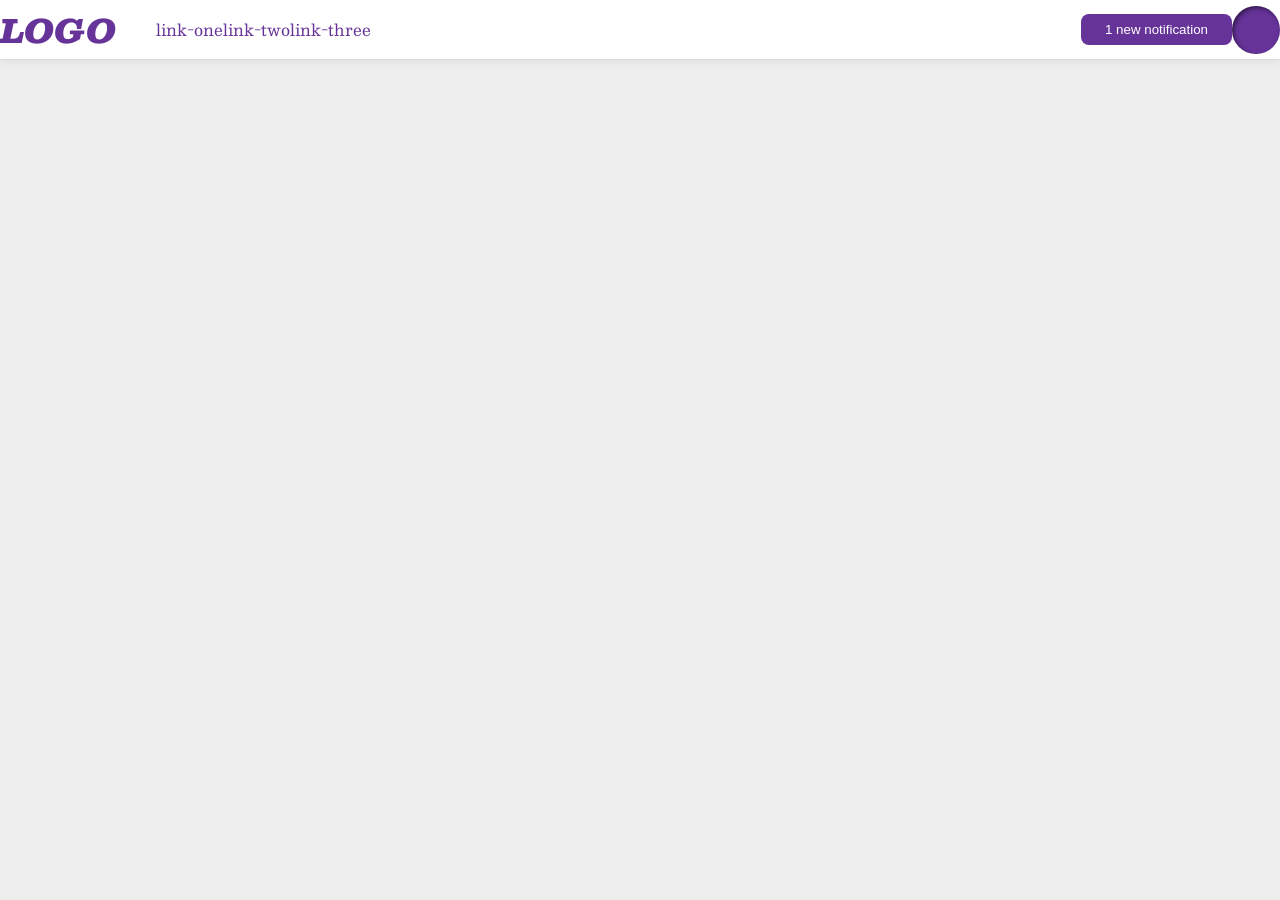
<file: foundations/flex/03-flex-header-2/index.html>
<!DOCTYPE html>
<html lang="en">
  <head>
    <meta charset="UTF-8">
    <meta http-equiv="X-UA-Compatible" content="IE=edge">
    <meta name="viewport" content="width=device-width, initial-scale=1.0">
    <title>Flex Header 2</title>
    <link rel="stylesheet" href="style.css">
  </head>
  <body>
    <div class="header">
      <div id = "left">
      <div class="logo">
        LOGO
      </div>
      <ul class="links">
        <li><a href="https://google.com">link-one</a></li>
        <li><a href="https://google.com">link-two</a></li>
        <li><a href="https://google.com">link-three</a></li>
      </ul>
      </div>
      <div id = "right">
      <button class="notifications">
        1 new notification
      </button>
      <div class="profile-image"></div>
      </div>
    </div>
  </body>
</html>
</file>
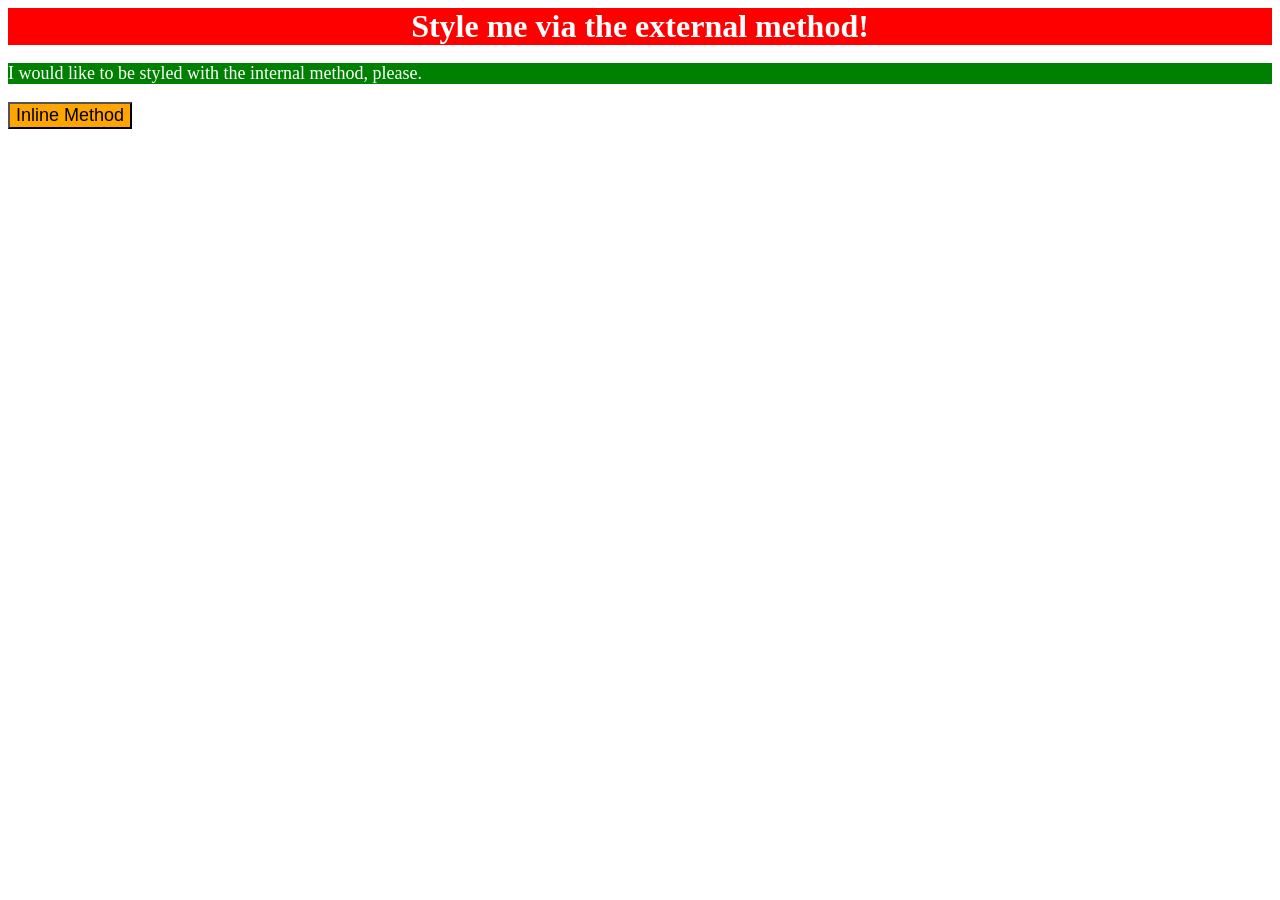
<file: foundations/intro-to-css/01-css-methods/index.html>
<!DOCTYPE html>
<html lang="en">
  <head>
    <meta charset="UTF-8">
    <meta http-equiv="X-UA-Compatible" content="IE=edge">
    <meta name="viewport" content="width=device-width, initial-scale=1.0">
     <style>p{background-color: green; color: white; font-size: 18px;}</style>
    <link rel="stylesheet" href="styles.css">
    <title>Methods for Adding CSS</title>
  </head>
  <body>
    <div>Style me via the external method!</div>
    <p>I would like to be styled with the internal method, please.</p>
    <button style="background-color: orange; font-size: 18px;">Inline Method</button>
  </body>
</html>
</file>
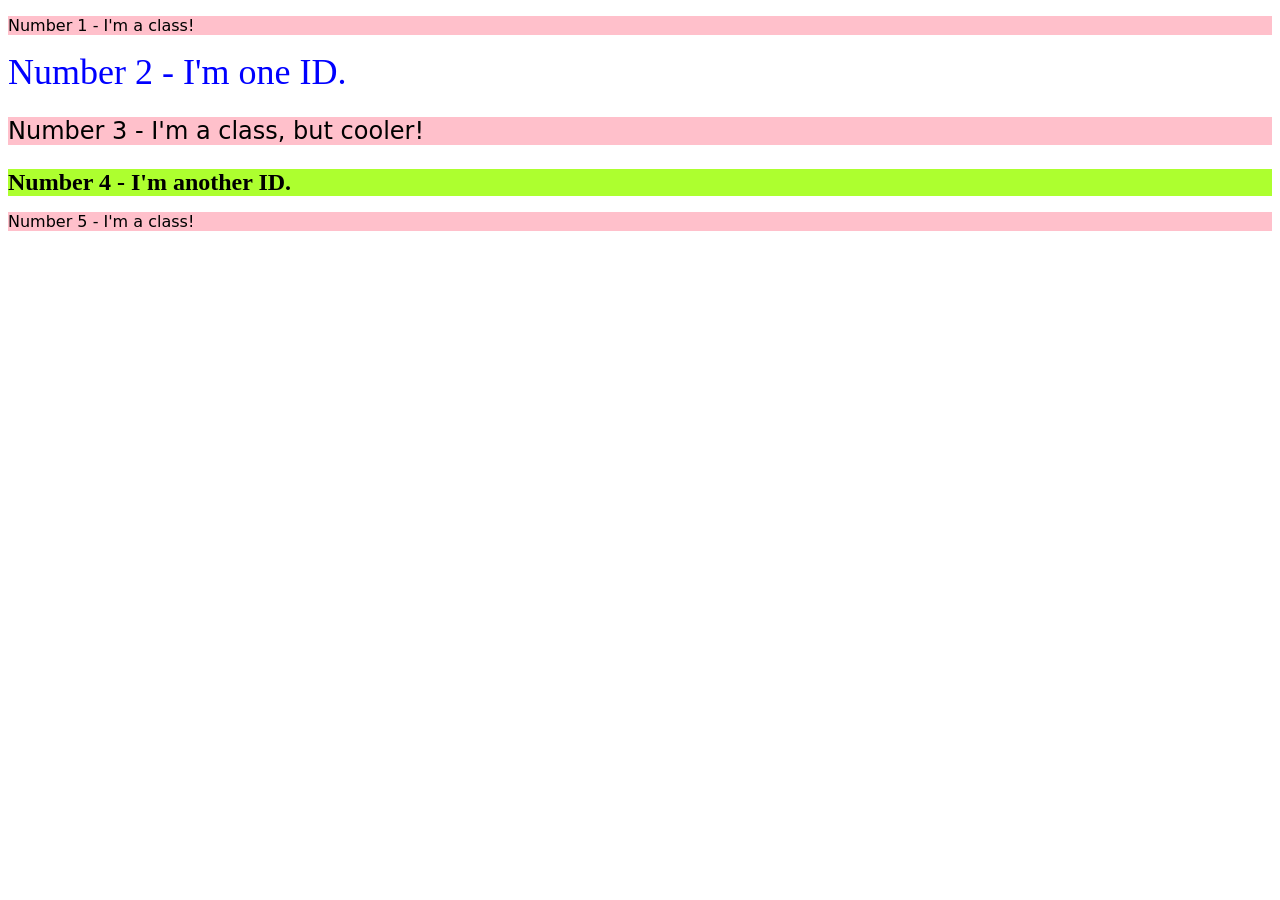
<file: foundations/intro-to-css/02-class-id-selectors/index.html>
<!DOCTYPE html>
<html lang="en">
  <head>
    <meta charset="UTF-8">
    <meta http-equiv="X-UA-Compatible" content="IE=edge">
    <meta name="viewport" content="width=device-width, initial-scale=1.0">
    <title>Class and ID Selectors</title>
    <link rel="stylesheet" href="style.css">
  </head>
  <body>
    <p class="odd">Number 1 - I'm a class!</p>
    <div id="element-2">Number 2 - I'm one ID.</div>
    <p class="odd"; id="element-3">Number 3 - I'm a class, but cooler!</p>
    <div id="element-4">Number 4 - I'm another ID.</div>
    <p class="odd">Number 5 - I'm a class!</p>
  </body>
</html>
</file>
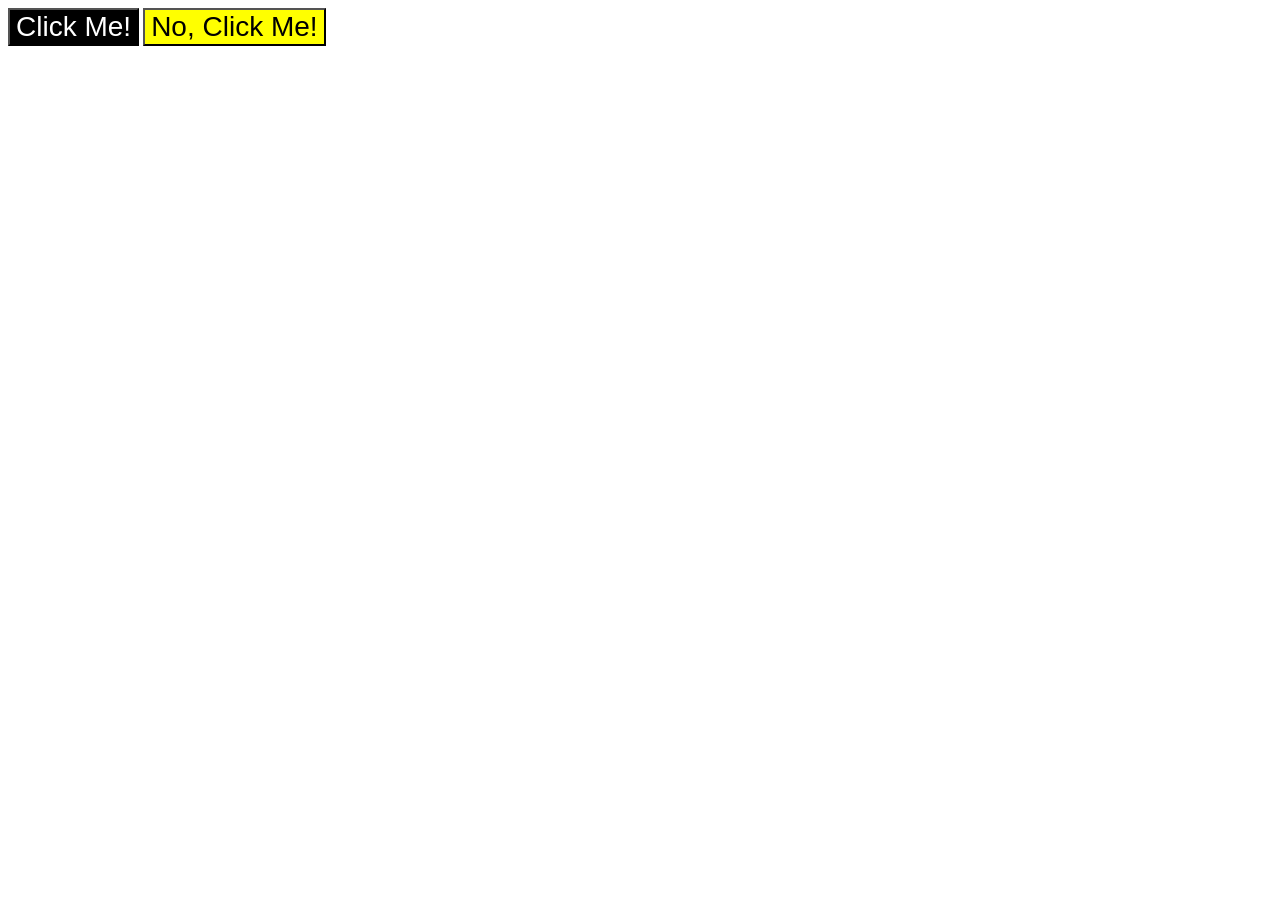
<file: foundations/intro-to-css/03-grouping-selectors/index.html>
<!DOCTYPE html>
<html lang="en">
  <head>
    <meta charset="UTF-8">
    <meta http-equiv="X-UA-Compatible" content="IE=edge">
    <meta name="viewport" content="width=device-width, initial-scale=1.0">
    <title>Grouping Selectors</title>
    <link rel="stylesheet" href="style.css">
  </head>
  <body>
    <button class="button1">Click Me!</button>
    <button class="button2">No, Click Me!</button>
  </body>
</html>
</file>
<file: foundations/flex/03-flex-header-2/style.css>
/* this is some magical font-importing.  
you'll learn about it later. */
@import url('https://fonts.googleapis.com/css2?family=Besley:ital,wght@0,400;1,900&display=swap');

body {
  margin: 0;
  background: #eee;
  font-family: Besley, serif;
}

.header {
  background: white;
  border-bottom: 1px solid #ddd;
  box-shadow: 0 0 8px rgba(0,0,0,.1);
}

.profile-image {
  background: rebeccapurple;
  box-shadow: inset 2px 2px 4px rgba(0,0,0,.5);
  border-radius: 50%;
  width: 48px;
  height: 48px;
}

.logo {
  color: rebeccapurple;
  font-size: 32px;
  font-weight: 900;
  font-style: italic;
}

button {
  border: none;
  border-radius: 8px;
  background: rebeccapurple;
  color: white;
  padding: 8px 24px;
}

a {
  /* this removes the line under our links */
  text-decoration: none;
  color: rebeccapurple;
}

ul {
  list-style-type: none;
  display: flex
}


.header
{
   display: flex;
  flex-direction: row;
  justify-content:space-between;
  align-items: center;
}


#right, #left
{
  display: flex;
  flex-direction: row;
  align-items: center;
}
</file>
<file: foundations/intro-to-css/01-css-methods/styles.css>
div {
  background-color: red;
  color: white;
  font-weight: 700;
  font-size: 32px;
  text-align: center;
}
</file>
<file: foundations/intro-to-css/02-class-id-selectors/style.css>
/* Add CSS Styling */
.odd {background-color: pink;
font-family: Verdana, DejaVu Sans, Tahoma, sans-serif;
}

#element-2 {
  color: blue;
  font-size: 36px;
}

#element-3{
  font-size: 24px;
}

#element-4{
  background-color: greenyellow;
  font-size: 24px;
  font-weight: 700;
}
</file>
<file: foundations/intro-to-css/03-grouping-selectors/style.css>
/* Add CSS Styling */
.button1{
  background-color: black;
  color: white;
}
.button2{
  background-color: yellow;
}

.button1,.button2{
  font-size: 28px;
  font-family:'Helvetica', 'Times New Roman', Times, sans-serif;
}
</file>
